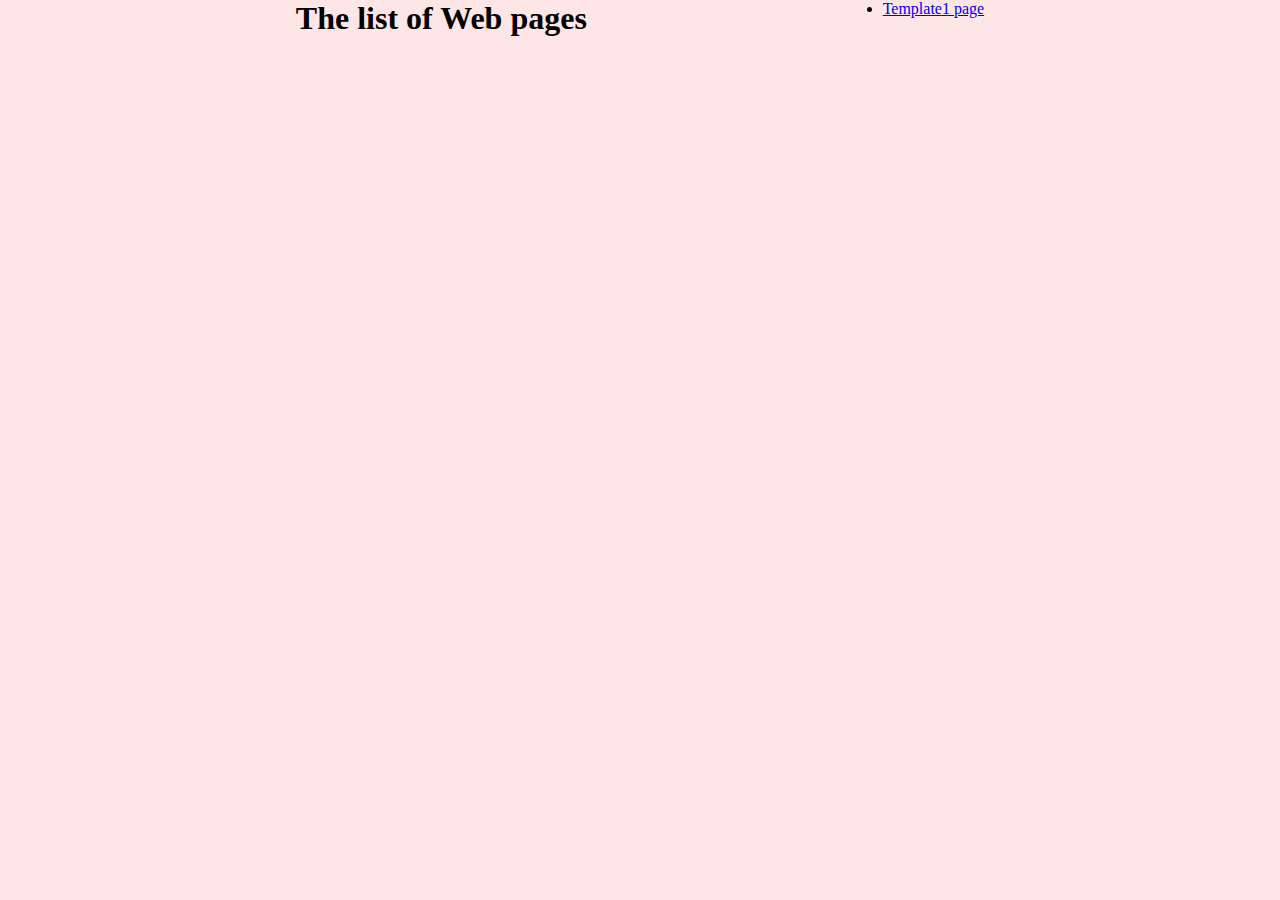
<file: index.html>
<!DOCTYPE html>
<html lang="en">
<head>
    <meta charset="UTF-8">
    <link rel="stylesheet" href="template1/template1.css">
    <title>Home Pages  </title>
</head>
<body>
<h1> The list of Web pages </h1>
<ul>
    <li>
        <a href="template1/template1.html">Template1 page  </a>
    </li>
</ul>

</body>
</html>
</file>
<file: template1/template1.css>
*{
    margin: 0;
    padding:0;
}
body{
    display: flex;
    justify-content: space-evenly;
    background-color: #ffe6e6;
}
.container{
    background-color: #FFFFFf;
    display: flex;
    justify-content: space-around;
    border-radius: 1em;
    top:50px;
    position:relative;
    padding:20px;
    box-shadow: 0 4px 8px 0 rgba(0, 0, 0, 0.5), 0 6px 20px 0 rgba(0, 0, 0, 0.5);
}
.form{
    display: flex;
    flex-direction: column;
    justify-content: space-around;
    background-color: #FFFFFf;
    padding: 50px;

}
label{
    padding-left: 0;
}
button{
    border-radius: 10px;
    color: #FFFFFf;
    padding: 10px 20px;
    font-size: large;
    align-self: center;
    background-color: #e63167;
    border: none;
    margin-top: 20px;
}
img{
    width:50%;
}
input{
    outline: none;
    border: none;
    border-bottom: 2px solid red;
    margin-left: 10%;
}
p{
    display: flex;
    justify-content: space-between;
}
#check{
    padding: 0;
    margin-left: 0;
}
#h1-left{
    text-align: center;
}

@media only screen and (max-width: 1024px) {
    .container{
        flex-direction: column;
        width: max-content;
    }
    input{
        margin-left: 0;
    }
    .form{
        padding: 0;
        margin-bottom: 20px;
    }
    img{
        width: 100%;
    }
    h1{
        margin-bottom: 20px;
    }

    p{
        margin-top: 10px;
        margin-bottom: 20px;
    }
    label{
        font-size: larger;
    }

}
</file>
